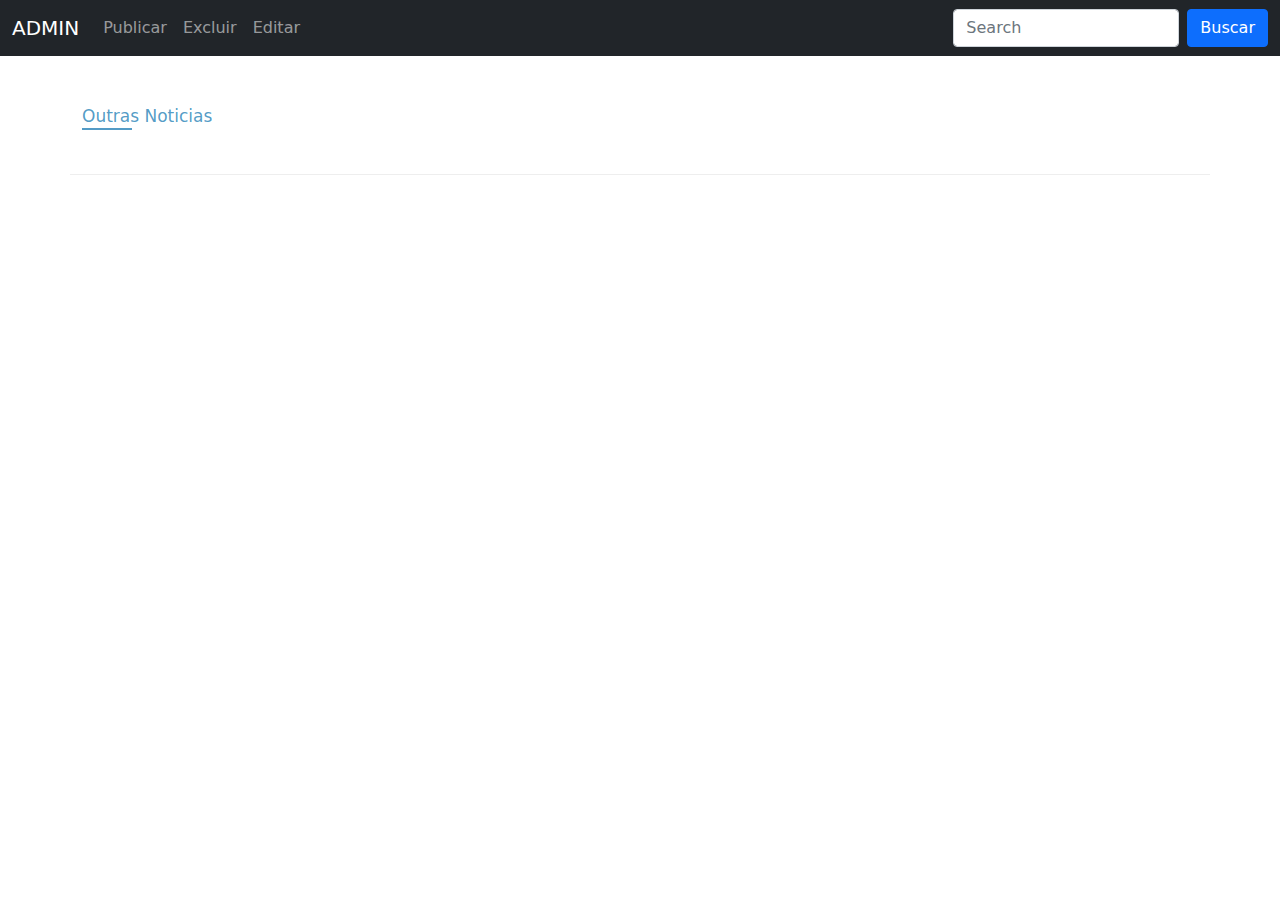
<file: src/main/resources/static/iuwcbbiuicbewbuuvuAdmininniuwbpvinuvwu.html>
<!DOCTYPE html>
<html lang="pt-br">
  <head>
    <title>Admin</title>
    <meta charset="utf-8">
    <!-- Bootstrap CSS -->
    <link href="https://cdn.jsdelivr.net/npm/bootstrap@5.0.2/dist/css/bootstrap.min.css" rel="stylesheet" integrity="sha384-EVSTQN3/azprG1Anm3QDgpJLIm9Nao0Yz1ztcQTwFspd3yD65VohhpuuCOmLASjC" crossorigin="anonymous">
    <link rel="stylesheet" href="bootstrap.min.css">
    <link rel="stylesheet" href="style.css">

  </head>
 <body>

    <nav class="navbar navbar-expand-lg navbar-dark bg-dark">
        <div class="container-fluid">
          <a class="navbar-brand" href="iuwcbbiuicbewbuuvuAdmininniuwbpvinuvwu.html">ADMIN</a>
          <button class="navbar-toggler" type="button" data-bs-toggle="collapse" data-bs-target="#navbarSupportedContent" aria-controls="navbarSupportedContent" aria-expanded="false" aria-label="Toggle navigation">
            <span class="navbar-toggler-icon"></span>
          </button>
          <div class="collapse navbar-collapse" id="navbarSupportedContent">
            <ul class="navbar-nav me-auto mb-2 mb-lg-0">
              <li class="nav-item">
                <a class="nav-link" aria-current="page" href="publicar.html">Publicar</a>
              </li>

              <li class="nav-item">
                <a class="nav-link" aria-current="page" href="deletar.html">Excluir</a>
              </li>

              <li class="nav-item">
                <a class="nav-link" aria-current="page" href="atualizar.html">Editar</a>
              </li>
              
              
            </ul>

            <form class="d-flex">
              <input class="form-control me-2" id="Busca" type="search" placeholder="Search" aria-label="Search">
              <button type="button" class="btn btn-primary" onclick="buscarDadosEAtualizarVitrine()">Buscar</button>
            </form>
            
          </div>
        </div>
      </nav>

      <br/>


      <div class="container section">
        <div class="row">
          <div class="col-lg-8 col-md-8 col-sm-12 col-xs-12">
            <div class="mb-4 mt-4">
              <div class="section-title">
                <span>Outras Noticias</span>
              </div>          
                <div id="noticias"></div>
            </div>
          </div>
        </div>
    </div>


    <!-- Option 1: jquery Bundle with Popper -->
    <script src="https://code.jquery.com/jquery-3.6.3.min.js" integrity="sha256-pvPw+upLPUjgMXY0G+8O0xUf+/Im1MZjXxxgOcBQBXU=" crossorigin="anonymous"></script>
    <!-- Option 2: Bootstrap Bundle with Popper -->
    <script src="https://cdn.jsdelivr.net/npm/bootstrap@5.0.2/dist/js/bootstrap.bundle.min.js" integrity="sha384-MrcW6ZMFYlzcLA8Nl+NtUVF0sA7MsXsP1UyJoMp4YLEuNSfAP+JcXn/tWtIaxVXM" crossorigin="anonymous"></script>

    <script src="https://code.jquery.com/jquery-3.6.0.min.js"></script>





    <script>
        // Função para buscar os dados da API e criar a vitrine
        async function buscarDadosEAtualizarVitrine() {
            const busca = document.getElementById('Busca').value;
            const urlBuscarPorNome = "http://localhost:8080/blog.ufpa.br/noticia/buscarPorNome?nome=" + busca;
            const detalheApiBusca = "http://localhost:8080/blog.ufpa.br/noticia/buscar/";
            const detailAdmin = "detailAdmin.html";

            console.log(urlBuscarPorNome);

            try {
                const response = await fetch(urlBuscarPorNome);
                const data = await response.json();

                // Verifica se a resposta da API é um array de objetos de produtos
                if (Array.isArray(data)) {
                    const produtos = data;

                    // Código para criar a vitrine a partir dos dados obtidos
                    const vitrineContainer = document.getElementById('noticias');
                    vitrineContainer.innerHTML = ''; // Limpa o conteúdo anterior

                    for (let produto of produtos) {

                        // Adiciona o ID da notícia ao link de detalhes
                        const produtoHTML = `
                            <div class="row mb-3 bb-1 pt-0">
                                <div class="col-md-4 col-lg-4 col-sm-12 col-xs-12">
                                    <img class="thumb" src="${produto.imagem}">
                                </div>
                                <div class="col-md-8 col-lg-8 col-sm-12 col-xs-12">
                                    <h5>
                                        <a class="font-large destaqueDetalheLink" href="#" data-id="${produto.id}">
                                            <h6 class="titulo">${produto.titulo}</h6>
                                        </a>
                                    </h5>
                                    <small>${produto.data}</small>
                                    <p class="summary pt-3">${produto.descricao}</p>
                                </div>
                            </div>
                        `;

                        vitrineContainer.innerHTML += produtoHTML;
                    }

                    // Adiciona um manipulador de eventos aos links de detalhes
                    const linksDetalhe = document.querySelectorAll('.destaqueDetalheLink');
                    linksDetalhe.forEach(link => {
                        link.addEventListener('click', e => {
                            e.preventDefault();
                            const noticiaId = link.dataset.id;

                            // Construir o link da página de detalhes com os parâmetros
                            const urlCompleta = detailAdmin + "?api=" + encodeURIComponent(detalheApiBusca) + "&id=" + encodeURIComponent(noticiaId);

                            // Redirecionar para a URL completa
                            window.location.href = urlCompleta;
                        });
                    });
                } else {
                    console.error('Resposta da API inválida.');
                }
            } catch (error) {
                console.error('Erro ao buscar dados da API:', error);
            }
        }

        buscarDadosEAtualizarVitrine();









/*
        
        // Função para buscar os dados da API e criar a vitrine
        async function buscarDadosEAtualizarVitrine() {
            const busca = document.getElementById('Busca').value;
            const urlBuscarPorNome = "http://localhost:8080/blog.ufpa.br/noticia/buscarPorNome?nome=" + busca;
            const detailAdmin = "detailTeste.html";

            console.log(urlBuscarPorNome);

            try {
                const response = await fetch(urlBuscarPorNome);
                const data = await response.json();

                // Verifica se a resposta da API é um array de objetos de produtos
                if (Array.isArray(data)) {
                    const produtos = data;

                    // Código para criar a vitrine a partir dos dados obtidos
                    const vitrineContainer = document.getElementById('noticias');
                    vitrineContainer.innerHTML = ''; // Limpa o conteúdo anterior

                    for (let produto of produtos) {
                        console.log(noticiaId);
                        const produtoHTML = `
                            <div class="row mb-3 bb-1 pt-0">
                                <div class="col-md-4 col-lg-4 col-sm-12 col-xs-12">
                                    <img class="thumb" src="${produto.imagem}">
                                </div>
                                <div class="col-md-8 col-lg-8 col-sm-12 col-xs-12">
                                    <h5>
                                        <a href="detail.html" href="#" id="destaqueDetalheLink">
                                            <h6 class="titulo">${produto.titulo}</h6>
                                        </a>
                                    </h5>
                                    <small>${produto.data}</small>
                                    <p class="summary pt-3">${produto.descricao}</p>
                                </div>
                            </div>
                        `;

                        vitrineContainer.innerHTML += produtoHTML;
                    }
                } else {
                    console.error('Resposta da API inválida.');
                }
            } catch (error) {
                console.error('Erro ao buscar dados da API:', error);
            }
        }
        buscarDadosEAtualizarVitrine();

    
*/
        
    </script>



    

    

  </body>
</html>
</file>
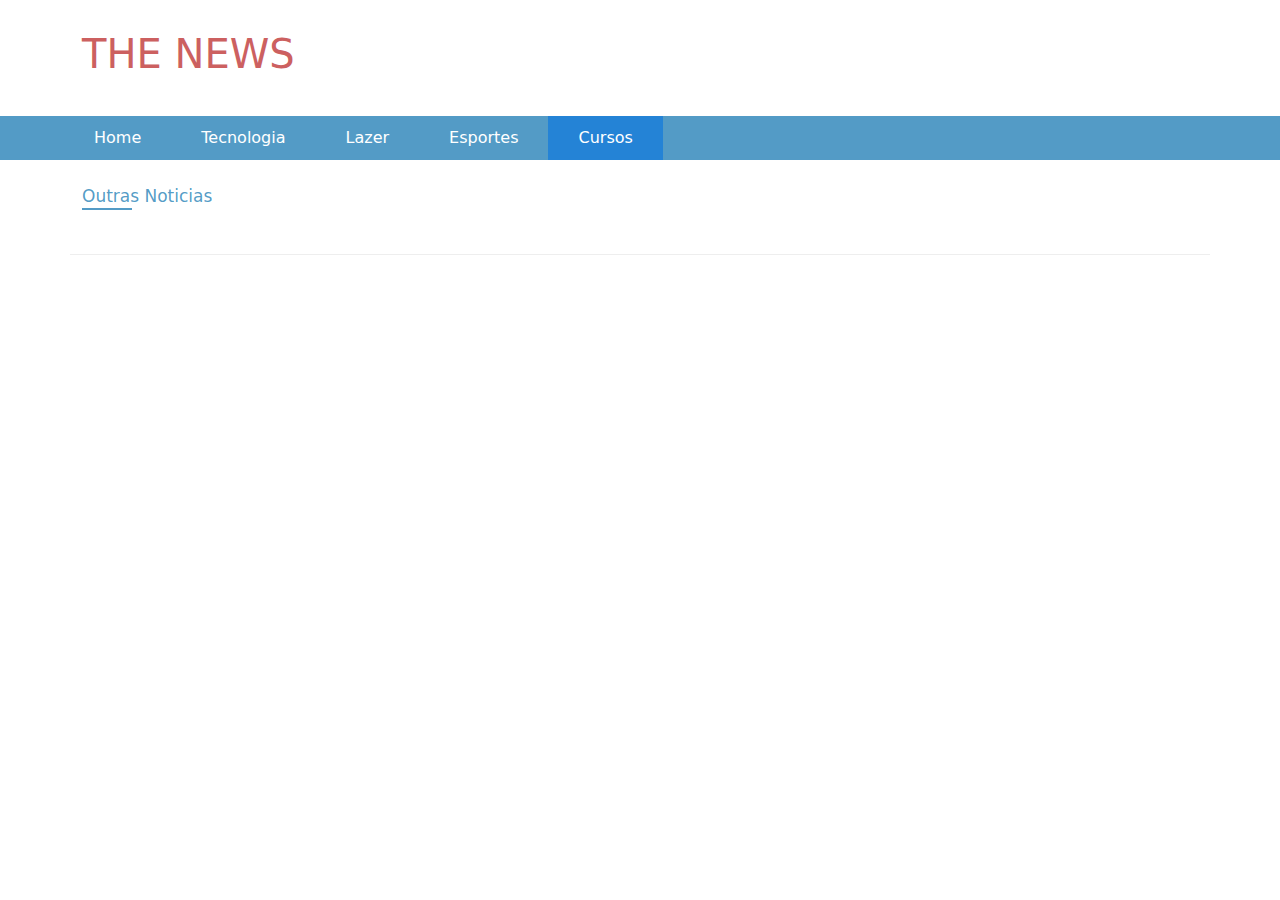
<file: src/main/resources/static/listarNoticiaCurso.html>
<!DOCTYPE html>
<html>
<head>
  <meta charset="utf-8">
  <meta name="viewport" content="width=device=width, initial-scale=1.0">
  <title>Curso</title>
  <link rel="stylesheet" href="bootstrap.min.css">
  <link rel="stylesheet" href="style.css">
</head>

<body>

<div class="container">
  <div class="logo-wrapper d-flex align-items-center">
    <h1>
      <a href="index.html">
        The News
      </a>
    </h1>
  </div>
</div>
<div class="container-fluid menu">
  <div class="container">
    <div class="d-flex menu-items">
      <div>
        <a href="index.html">Home</a>
      </div>
      <div>
        <a href="listarNoticiaTecnologia.html">Tecnologia</a>
      </div>
      <div>
        <a href="listarNoticiaLazer.html">Lazer</a>
      </div>
      <div>
        <a href="listarNoticiaEsporte.html">Esportes</a>
      </div>
      <div class="active">
        <a href="listarNoticiaCurso.html">Cursos</a>
      </div>
    </div>
  </div>
</div>

<div class="container section">
    <div class="row">
      <div class="col-lg-8 col-md-8 col-sm-12 col-xs-12">
        <div class="mb-4 mt-4">
          <div class="section-title">
            <span>Outras Noticias</span>
          </div>          
            <div id="noticias"></div>
        </div>
      </div>
    </div>
</div>


<script>

    // Função para buscar os dados da API e criar a vitrine
    async function buscarDadosEAtualizarVitrine() {
            const urlBuscarPorNome = "http://localhost:8080/blog.ufpa.br/noticia/buscaPorCategoria/4";
            const detalheApiBusca = "http://localhost:8080/blog.ufpa.br/noticia/buscar/";
            const detail = "detail.html";

            console.log(urlBuscarPorNome);

            try {
                const response = await fetch(urlBuscarPorNome);
                const data = await response.json();

                // Verifica se a resposta da API é um array de objetos de produtos
                if (Array.isArray(data)) {
                    const produtos = data;

                    // Código para criar a vitrine a partir dos dados obtidos
                    const vitrineContainer = document.getElementById('noticias');
                    vitrineContainer.innerHTML = ''; // Limpa o conteúdo anterior

                    for (let produto of produtos) {

                        // Adiciona o ID da notícia ao link de detalhes
                        const produtoHTML = `
                            <div class="row mb-3 bb-1 pt-0">
                                <div class="col-md-4 col-lg-4 col-sm-12 col-xs-12">
                                    <img class="thumb" src="${produto.imagem}">
                                </div>
                                <div class="col-md-8 col-lg-8 col-sm-12 col-xs-12">
                                    <h5>
                                        <a class="font-large destaqueDetalheLink" href="#" data-id="${produto.id}">
                                            <h6 class="titulo">${produto.titulo}</h6>
                                        </a>
                                    </h5>
                                    <p class="summary pt-3">${produto.categorias[0].tipo}</p> 
                                    <small>${produto.data}</small>
                                    <p class="summary pt-3">${produto.descricao}</p>
                                </div>
                            </div>
                        `;

                        vitrineContainer.innerHTML += produtoHTML; // <p class="summary pt-3">${produto.categorias[0].tipo}</p> tipo = {"categoria": ["id": 3, "tipo": "tecnologia"]}
                    }

                    // Adiciona um manipulador de eventos aos links de detalhes
                    const linksDetalhe = document.querySelectorAll('.destaqueDetalheLink');
                    linksDetalhe.forEach(link => {
                        link.addEventListener('click', e => {
                            e.preventDefault();
                            const noticiaId = link.dataset.id;

                            // Construir o link da página de detalhes com os parâmetros
                            const urlCompleta = detail + "?api=" + encodeURIComponent(detalheApiBusca) + "&id=" + encodeURIComponent(noticiaId);

                            // Redirecionar para a URL completa
                            window.location.href = urlCompleta;
                        });
                    });
                } else {
                    console.error('Resposta da API inválida.');
                }
            } catch (error) {
                console.error('Erro ao buscar dados da API:', error);
            }
        }

        buscarDadosEAtualizarVitrine();
</script>
</body>
</html>
</file>
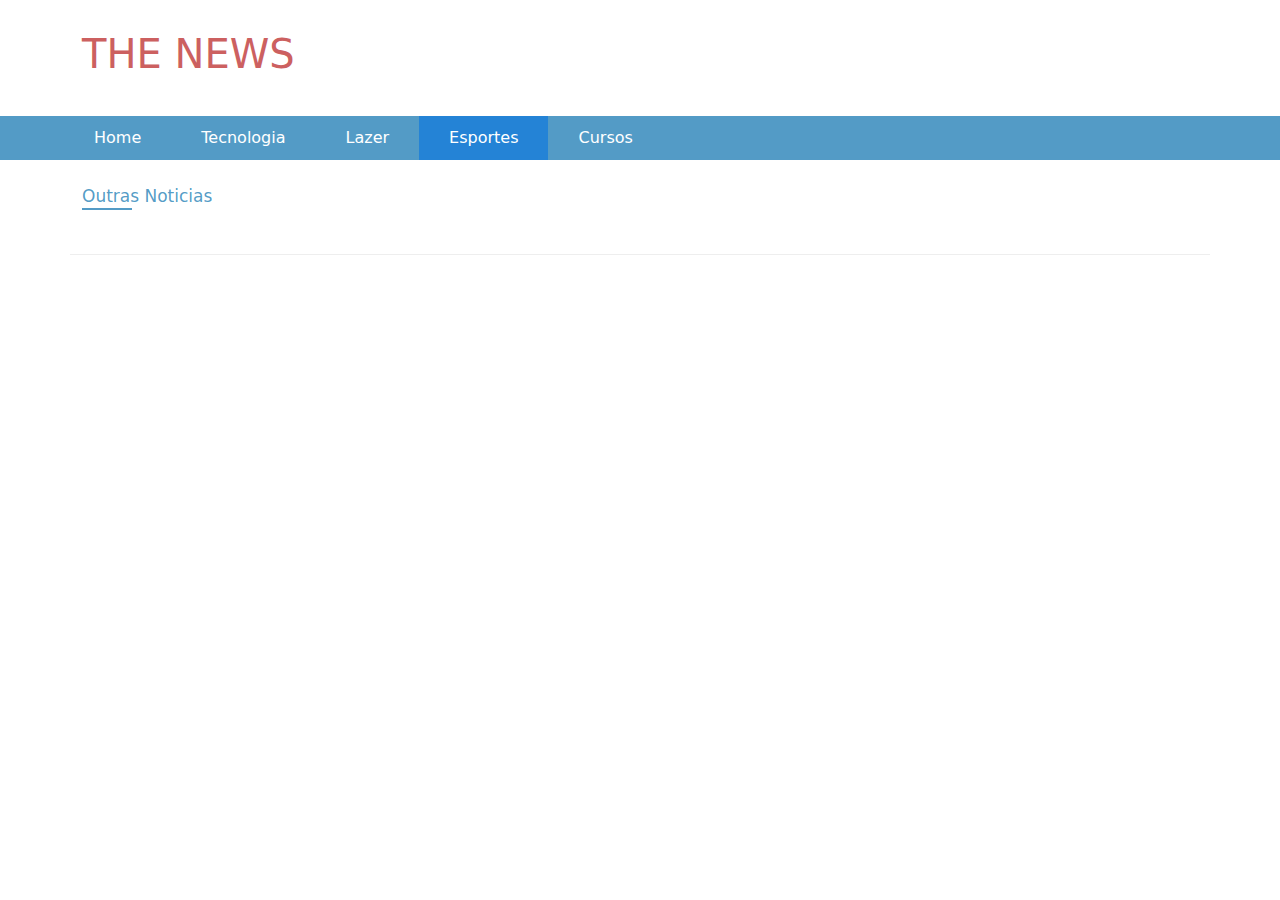
<file: src/main/resources/static/listarNoticiaEsporte.html>
<!DOCTYPE html>
<html>
<head>
  <meta charset="utf-8">
  <meta name="viewport" content="width=device=width, initial-scale=1.0">
  <title>Esporte</title>
  <link rel="stylesheet" href="bootstrap.min.css">
  <link rel="stylesheet" href="style.css">
</head>

<body>

<div class="container">
  <div class="logo-wrapper d-flex align-items-center">
    <h1>
      <a href="index.html">
        The News
      </a>
    </h1>
  </div>
</div>
<div class="container-fluid menu">
  <div class="container">
    <div class="d-flex menu-items">
      <div>
        <a href="index.html">Home</a>
      </div>
      <div>
        <a href="listarNoticiaTecnologia.html">Tecnologia</a>
      </div>
      <div>
        <a href="listarNoticiaLazer.html">Lazer</a>
      </div>
      <div class="active">
        <a href="listarNoticiaEsporte.html">Esportes</a>
      </div>
      <div>
        <a href="listarNoticiaCurso.html">Cursos</a>
      </div>
    </div>
  </div>
</div>

<div class="container section">
    <div class="row">
      <div class="col-lg-8 col-md-8 col-sm-12 col-xs-12">
        <div class="mb-4 mt-4">
          <div class="section-title">
            <span>Outras Noticias</span>
          </div>          
            <div id="noticias"></div>
        </div>
      </div>
    </div>
</div>


<script>

    // Função para buscar os dados da API e criar a vitrine
    async function buscarDadosEAtualizarVitrine() {
            const urlBuscarPorNome = "http://localhost:8080/blog.ufpa.br/noticia/buscaPorCategoria/2";
            const detalheApiBusca = "http://localhost:8080/blog.ufpa.br/noticia/buscar/";
            const detail = "detail.html";

            console.log(urlBuscarPorNome);

            try {
                const response = await fetch(urlBuscarPorNome);
                const data = await response.json();

                // Verifica se a resposta da API é um array de objetos de produtos
                if (Array.isArray(data)) {
                    const produtos = data;

                    // Código para criar a vitrine a partir dos dados obtidos
                    const vitrineContainer = document.getElementById('noticias');
                    vitrineContainer.innerHTML = ''; // Limpa o conteúdo anterior

                    for (let produto of produtos) {

                        // Adiciona o ID da notícia ao link de detalhes
                        const produtoHTML = `
                            <div class="row mb-3 bb-1 pt-0">
                                <div class="col-md-4 col-lg-4 col-sm-12 col-xs-12">
                                    <img class="thumb" src="${produto.imagem}">
                                </div>
                                <div class="col-md-8 col-lg-8 col-sm-12 col-xs-12">
                                    <h5>
                                        <a class="font-large destaqueDetalheLink" href="#" data-id="${produto.id}">
                                            <h6 class="titulo">${produto.titulo}</h6>
                                        </a>
                                    </h5>
                                    <p class="summary pt-3">${produto.categorias[0].tipo}</p> 
                                    <small>${produto.data}</small>
                                    <p class="summary pt-3">${produto.descricao}</p>
                                </div>
                            </div>
                        `;

                        vitrineContainer.innerHTML += produtoHTML; // <p class="summary pt-3">${produto.categorias[0].tipo}</p> tipo = {"categoria": ["id": 3, "tipo": "tecnologia"]}
                    }

                    // Adiciona um manipulador de eventos aos links de detalhes
                    const linksDetalhe = document.querySelectorAll('.destaqueDetalheLink');
                    linksDetalhe.forEach(link => {
                        link.addEventListener('click', e => {
                            e.preventDefault();
                            const noticiaId = link.dataset.id;

                            // Construir o link da página de detalhes com os parâmetros
                            const urlCompleta = detail + "?api=" + encodeURIComponent(detalheApiBusca) + "&id=" + encodeURIComponent(noticiaId);

                            // Redirecionar para a URL completa
                            window.location.href = urlCompleta;
                        });
                    });
                } else {
                    console.error('Resposta da API inválida.');
                }
            } catch (error) {
                console.error('Erro ao buscar dados da API:', error);
            }
        }

        buscarDadosEAtualizarVitrine();
</script>
</body>
</html>
</file>
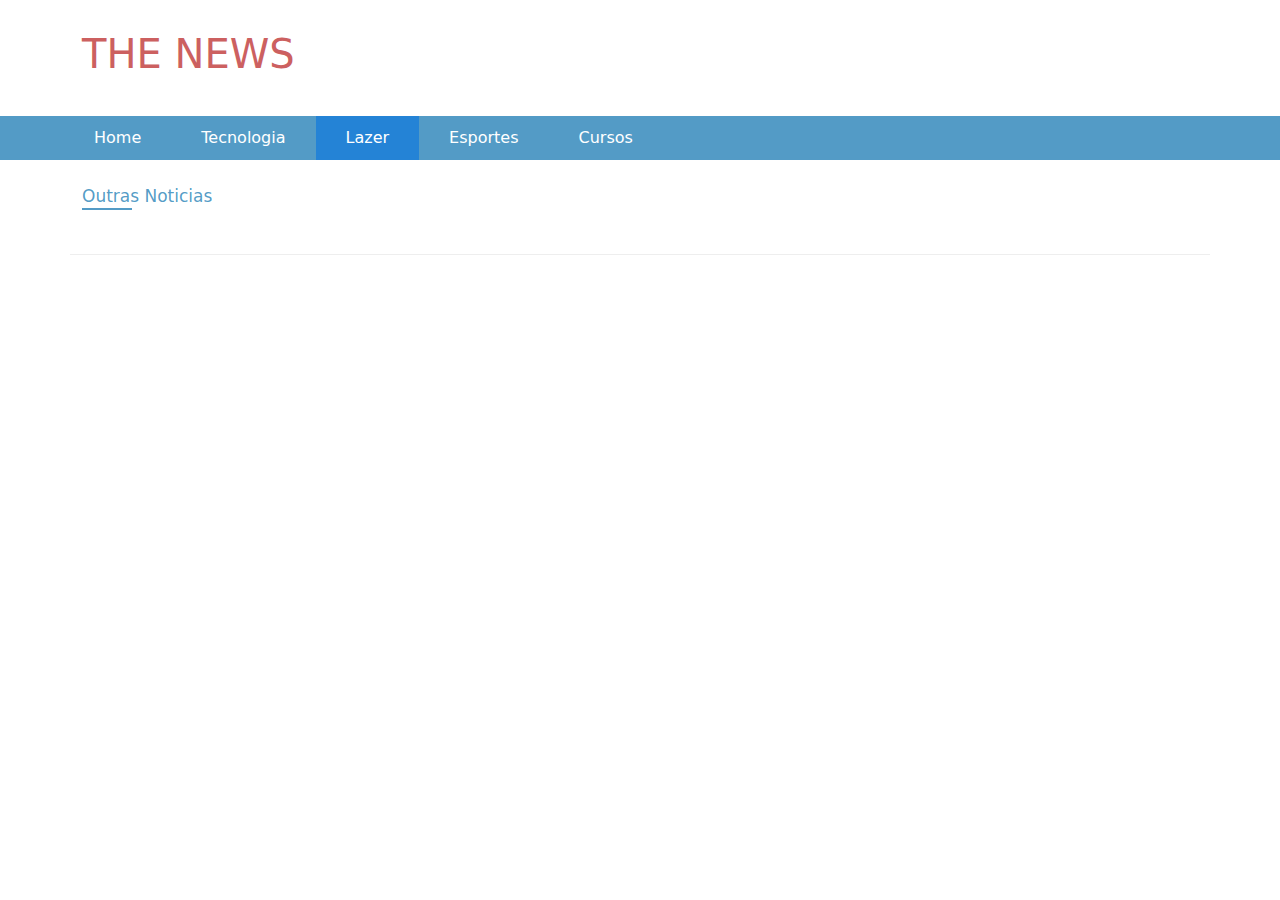
<file: src/main/resources/static/listarNoticiaLazer.html>
<!DOCTYPE html>
<html>
<head>
  <meta charset="utf-8">
  <meta name="viewport" content="width=device=width, initial-scale=1.0">
  <title>Lazer</title>
  <link rel="stylesheet" href="bootstrap.min.css">
  <link rel="stylesheet" href="style.css">
</head>

<body>

<div class="container">
  <div class="logo-wrapper d-flex align-items-center">
    <h1>
      <a href="index.html">
        The News
      </a>
    </h1>
  </div>
</div>
<div class="container-fluid menu">
  <div class="container">
    <div class="d-flex menu-items">
      <div>
        <a href="index.html">Home</a>
      </div>
      <div>
        <a href="listarNoticiaTecnologia.html">Tecnologia</a>
      </div>
      <div class="active">
        <a href="listarNoticiaLazer.html">Lazer</a>
      </div>
      <div>
        <a href="listarNoticiaEsporte.html">Esportes</a>
      </div>
      <div>
        <a href="listarNoticiaCurso.html">Cursos</a>
      </div>
    </div>
  </div>
</div>

<div class="container section">
    <div class="row">
      <div class="col-lg-8 col-md-8 col-sm-12 col-xs-12">
        <div class="mb-4 mt-4">
          <div class="section-title">
            <span>Outras Noticias</span>
          </div>          
            <div id="noticias"></div>
        </div>
      </div>
    </div>
</div>


<script>

    // Função para buscar os dados da API e criar a vitrine
    async function buscarDadosEAtualizarVitrine() {
            const urlBuscarPorNome = "http://localhost:8080/blog.ufpa.br/noticia/buscaPorCategoria/1";
            const detalheApiBusca = "http://localhost:8080/blog.ufpa.br/noticia/buscar/";
            const detail = "detail.html";

            console.log(urlBuscarPorNome);

            try {
                const response = await fetch(urlBuscarPorNome);
                const data = await response.json();

                // Verifica se a resposta da API é um array de objetos de produtos
                if (Array.isArray(data)) {
                    const produtos = data;

                    // Código para criar a vitrine a partir dos dados obtidos
                    const vitrineContainer = document.getElementById('noticias');
                    vitrineContainer.innerHTML = ''; // Limpa o conteúdo anterior

                    for (let produto of produtos) {

                        // Adiciona o ID da notícia ao link de detalhes
                        const produtoHTML = `
                            <div class="row mb-3 bb-1 pt-0">
                                <div class="col-md-4 col-lg-4 col-sm-12 col-xs-12">
                                    <img class="thumb" src="${produto.imagem}">
                                </div>
                                <div class="col-md-8 col-lg-8 col-sm-12 col-xs-12">
                                    <h5>
                                        <a class="font-large destaqueDetalheLink" href="#" data-id="${produto.id}">
                                            <h6 class="titulo">${produto.titulo}</h6>
                                        </a>
                                    </h5>
                                    <p class="summary pt-3">${produto.categorias[0].tipo}</p> 
                                    <small>${produto.data}</small>
                                    <p class="summary pt-3">${produto.descricao}</p>
                                </div>
                            </div>
                        `;

                        vitrineContainer.innerHTML += produtoHTML; // <p class="summary pt-3">${produto.categorias[0].tipo}</p> tipo = {"categoria": ["id": 3, "tipo": "tecnologia"]}
                    }

                    // Adiciona um manipulador de eventos aos links de detalhes
                    const linksDetalhe = document.querySelectorAll('.destaqueDetalheLink');
                    linksDetalhe.forEach(link => {
                        link.addEventListener('click', e => {
                            e.preventDefault();
                            const noticiaId = link.dataset.id;

                            // Construir o link da página de detalhes com os parâmetros
                            const urlCompleta = detail + "?api=" + encodeURIComponent(detalheApiBusca) + "&id=" + encodeURIComponent(noticiaId);

                            // Redirecionar para a URL completa
                            window.location.href = urlCompleta;
                        });
                    });
                } else {
                    console.error('Resposta da API inválida.');
                }
            } catch (error) {
                console.error('Erro ao buscar dados da API:', error);
            }
        }

        buscarDadosEAtualizarVitrine();
</script>
</body>
</html>
</file>
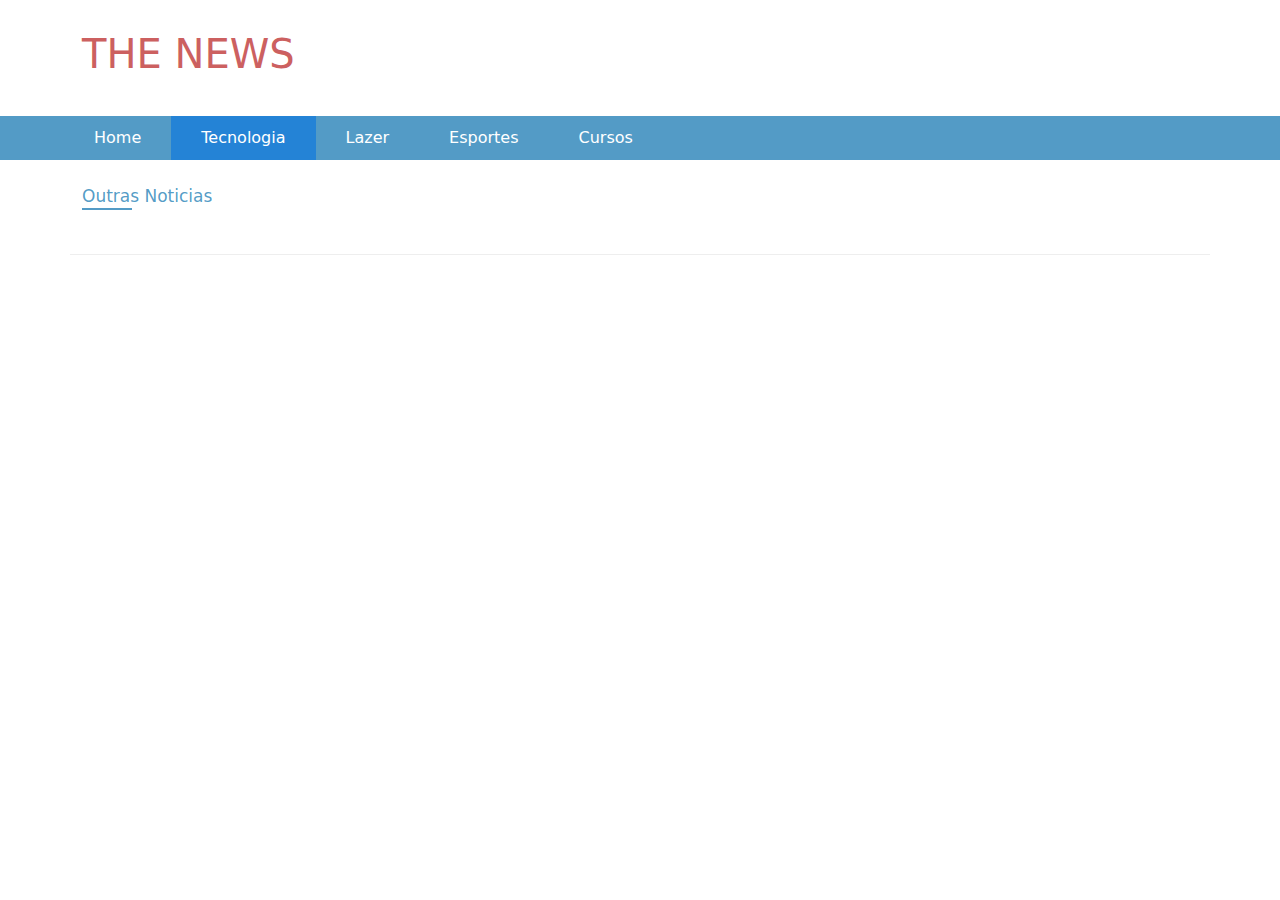
<file: src/main/resources/static/listarNoticiaTecnologia.html>
<!DOCTYPE html>
<html>
<head>
  <meta charset="utf-8">
  <meta name="viewport" content="width=device=width, initial-scale=1.0">
  <title>Tecnologia</title>
  <link rel="stylesheet" href="bootstrap.min.css">
  <link rel="stylesheet" href="style.css">
</head>

<body>

<div class="container">
  <div class="logo-wrapper d-flex align-items-center">
    <h1>
      <a href="index.html">
        The News
      </a>
    </h1>
  </div>
</div>
<div class="container-fluid menu">
  <div class="container">
    <div class="d-flex menu-items">
      <div>
        <a href="index.html">Home</a>
      </div>
      <div class="active">
        <a href="listarNoticiaTecnologia.html">Tecnologia</a>
      </div>
      <div>
        <a href="listarNoticiaLazer.html">Lazer</a>
      </div>
      <div>
        <a href="listarNoticiaEsporte.html">Esportes</a>
      </div>
      <div>
        <a href="listarNoticiaCurso.html">Cursos</a>
      </div>
    </div>
  </div>
</div>

<div class="container section">
    <div class="row">
      <div class="col-lg-8 col-md-8 col-sm-12 col-xs-12">
        <div class="mb-4 mt-4">
          <div class="section-title">
            <span>Outras Noticias</span>
          </div>          
            <div id="noticias"></div>
        </div>
      </div>
    </div>
</div>


<script>

    // Função para buscar os dados da API e criar a vitrine
    async function buscarDadosEAtualizarVitrine() {
            const urlBuscarPorNome = "http://localhost:8080/blog.ufpa.br/noticia/buscaPorCategoria/3";
            const detalheApiBusca = "http://localhost:8080/blog.ufpa.br/noticia/buscar/";
            const detail = "detail.html";

            console.log(urlBuscarPorNome);

            try {
                const response = await fetch(urlBuscarPorNome);
                const data = await response.json();

                // Verifica se a resposta da API é um array de objetos de produtos
                if (Array.isArray(data)) {
                    const produtos = data;

                    // Código para criar a vitrine a partir dos dados obtidos
                    const vitrineContainer = document.getElementById('noticias');
                    vitrineContainer.innerHTML = ''; // Limpa o conteúdo anterior

                    for (let produto of produtos) {

                        // Adiciona o ID da notícia ao link de detalhes
                        const produtoHTML = `
                            <div class="row mb-3 bb-1 pt-0">
                                <div class="col-md-4 col-lg-4 col-sm-12 col-xs-12">
                                    <img class="thumb" src="${produto.imagem}">
                                </div>
                                <div class="col-md-8 col-lg-8 col-sm-12 col-xs-12">
                                    <h5>
                                        <a class="font-large destaqueDetalheLink" href="#" data-id="${produto.id}">
                                            <h6 class="titulo">${produto.titulo}</h6>
                                        </a>
                                    </h5>
                                    <p class="summary pt-3">${produto.categorias[0].tipo}</p> 
                                    <small>${produto.data}</small>
                                    <p class="summary pt-3">${produto.descricao}</p>
                                </div>
                            </div>
                        `;

                        vitrineContainer.innerHTML += produtoHTML; // <p class="summary pt-3">${produto.categorias[0].tipo}</p> tipo = {"categoria": ["id": 3, "tipo": "tecnologia"]}
                    }

                    // Adiciona um manipulador de eventos aos links de detalhes
                    const linksDetalhe = document.querySelectorAll('.destaqueDetalheLink');
                    linksDetalhe.forEach(link => {
                        link.addEventListener('click', e => {
                            e.preventDefault();
                            const noticiaId = link.dataset.id;

                            // Construir o link da página de detalhes com os parâmetros
                            const urlCompleta = detail + "?api=" + encodeURIComponent(detalheApiBusca) + "&id=" + encodeURIComponent(noticiaId);

                            // Redirecionar para a URL completa
                            window.location.href = urlCompleta;
                        });
                    });
                } else {
                    console.error('Resposta da API inválida.');
                }
            } catch (error) {
                console.error('Erro ao buscar dados da API:', error);
            }
        }

        buscarDadosEAtualizarVitrine();
</script>
</body>
</html>
</file>
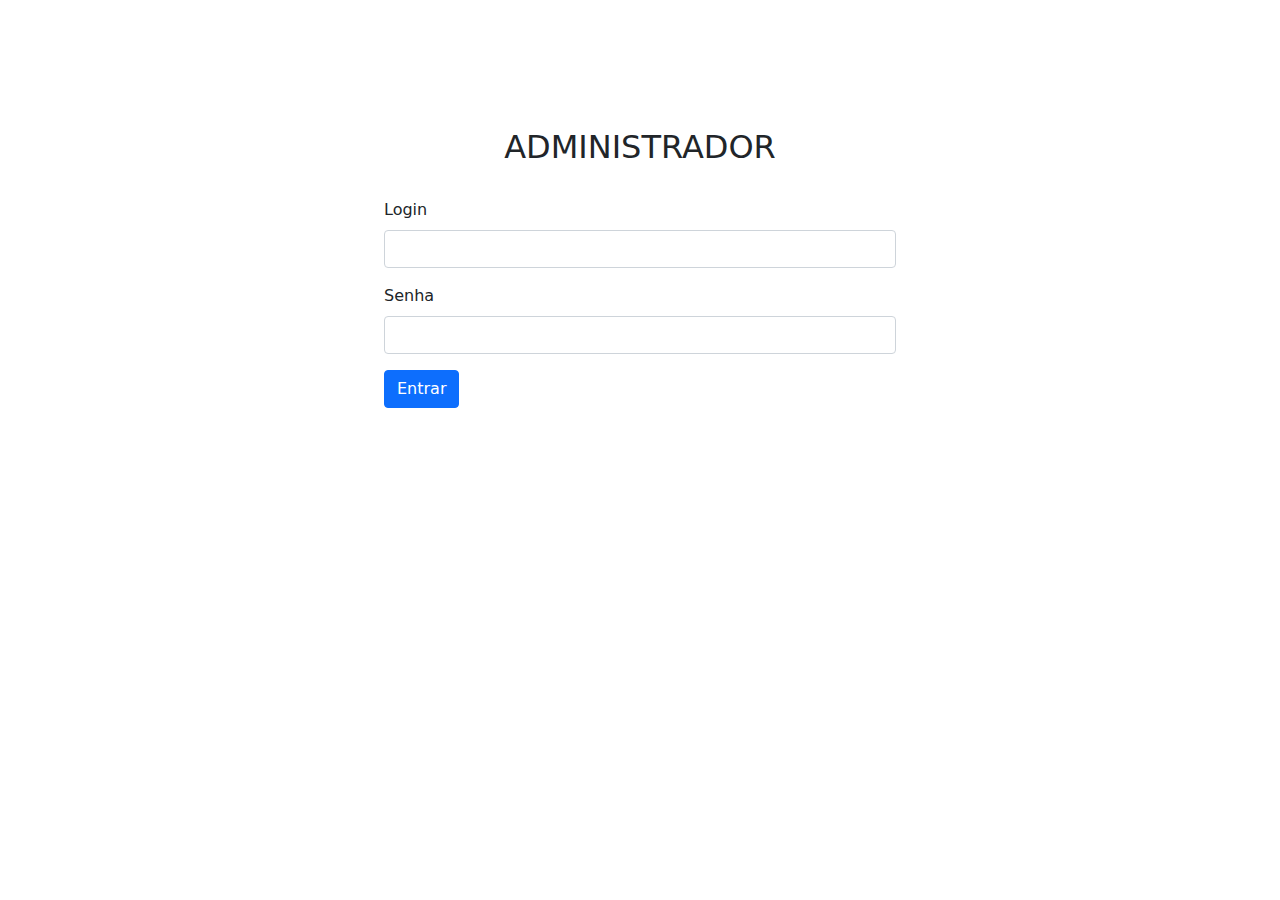
<file: src/main/resources/static/login.html>
<!DOCTYPE html>
<html>
<head>
  <meta charset="utf-8">
  <meta name="viewport" content="width=device=width, initial-scale=1.0">
  <title>The News</title>
  <link rel="stylesheet" href="bootstrap.min.css">
  <link rel="stylesheet" href="style.css">
  <style type="text/css">
    body{
      background-color: white;
    }
    html{
     margin-left: 30%;
     margin-right: 30%;
     margin-top: 10%;
    }
    .admin{
        text-align: center;
    }

</style>
</head>

<body>



<h2 class="admin"> ADMINISTRADOR</h2>
<br/>
<form id="loginForm">
    <div class="mb-3">
      <label for="exampleInputEmail1" class="form-label">Login</label>
      <input type="text" class="form-control" id="login" aria-describedby="emailHelp">
    </div>
    <div class="mb-3">
      <label for="exampleInputPassword1" class="form-label">Senha</label>
      <input type="password" class="form-control" id="senha">
    </div>
    <button type="submit" class="btn btn-primary">Entrar</button>
</form>


<script>
    document.getElementById("loginForm").addEventListener("submit", function(event) {
      event.preventDefault(); // Impede o envio do formulário padrão
  
      // Obtenha os valores do login e senha
      var login = document.getElementById("login").value;
      var senha = document.getElementById("senha").value;
  
      // Faça a verificação do login e senha
      if (login === "login" && senha === "senha") {
        // Redirecione para a página HTML desejada
        window.location.href = "iuwcbbiuicbewbuuvuAdmininniuwbpvinuvwu.html";
      } else {
        // Informe ao usuário que a senha está incorreta
        alert("Senha incorreta. Por favor, tente novamente.");
      }
    });
  </script>



</body>
</html>
</file>
<file: src/main/resources/static/style.css>
a{
	color: #cc6060;
	text-decoration: none;
}

a:hover{
	color: #519ac5fc;
}
.logo-wrapper{
	text-transform: uppercase;
	padding: 30px 0px;
}
.menu{
	padding-left: 0px;
	background: #519ac5fc;
}
.menu .container{
	padding-left: 0px;
}
.menu-items .active{
	background: #2483d6;
}
.menu .menu-items a{
	text-decoration: none;
	color: #fff;
	padding: 10px 30px;
	display: block;
}
.menu .menu-items a:hover{
	background: #2483d6;
}
.thumb{
	width: 100%;
}
.main-news{
	margin-top: 20px;
}
.main-news h3{
	line-height: 0.75;
}
.main-news h3 a{
	font-size: 17px;
	text-decoration: none;
	font-weight: 600;
}
.image{
	overflow: hidden;
}
.image-sm{
	max-height: 180px;
}
.image-sm img{
	height: 180px;
}
.image-xs{
	max-height: 140px;
}
.image-xxs{
	max-height: 100px;
}
.image img{
	object-fit: cover;
}
.font-large{
	font-size: 0.9em!important;
	font-weight: 600!important;
}
.section-title{
	position: relative;
	margin-bottom: 20px;
}
.section-title span{
	font-weight: 400;
	font-size: 17px;
	color: #519ac5fc;
}
.section-title span:after{
	content: '';
	position: absolute;
	background: #519ac5fc;
	width: 50px;
	height: 2px;
	left: 0;
	bottom: 0;
}
.bb-1{
	padding: 20px 0px;
	border-bottom: 1px solid #eee;
}
.section{
	border-bottom: 1px solid #eee;
	padding-bottom: 20px;
}
small{
	color: #999;
}
.summary{
	color: #777;
}
.trending .row{
	padding-bottom: 15px;
	margin-bottom: 15px;
	border-bottom: 1px solid #eee;
}
.sticky{
	position: fixed;
	top: 0;
	width: 100%;
}
.no-pad{
	padding-left: 0px!important;
}
</file>
